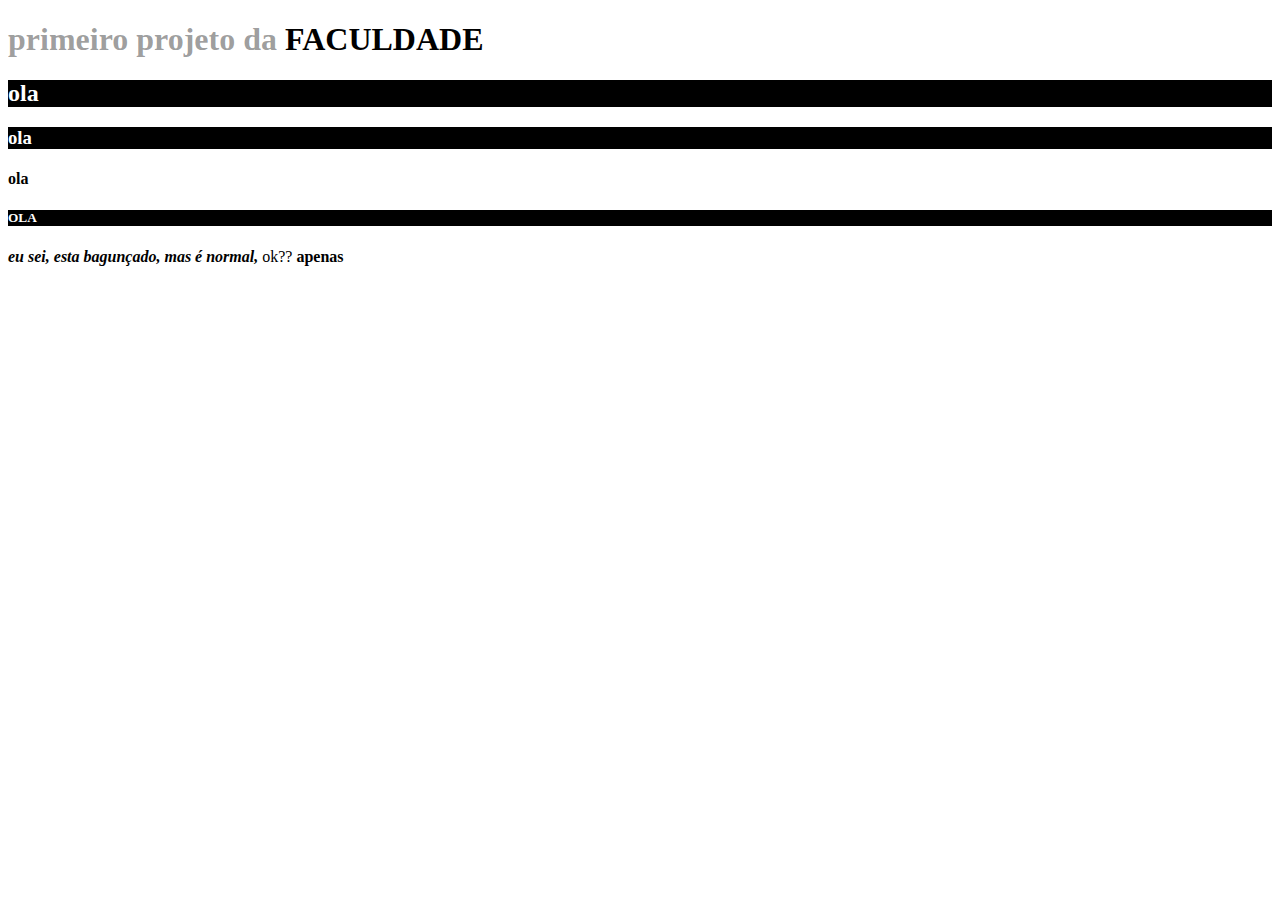
<file: HTML/index.html>
<!DOCTYPE html>
<html> 
    <head>
        <title>TURORIAL HTML</title>
        <link rel="stylesheet" href="../CSS/style.css">
        <style>
            h2, h3 {
                color: rgb(255, 255, 255);
                background-color: rgb(0, 0, 0);
            }
            h2 {
                background-color: rgb(0, 0, 0);
            }

               
        </style> 
    </head>
    
    <body>
        <h1 style="color: rgba(0, 0, 0, 0.397);">primeiro projeto da <span style="color: rgb(0, 0, 0);">FACULDADE</span></h1>
        <h2>ola</h2>
        <h3>ola </h3>
        <h4>ola</h4>
        <h5>OLA</h5>
        <p>
            <b><i>eu sei, esta bagunçado, mas é normal,</i></b> ok??</b>
                <strong>apenas</strong>
        </p>
    </body>
</html>
</file>
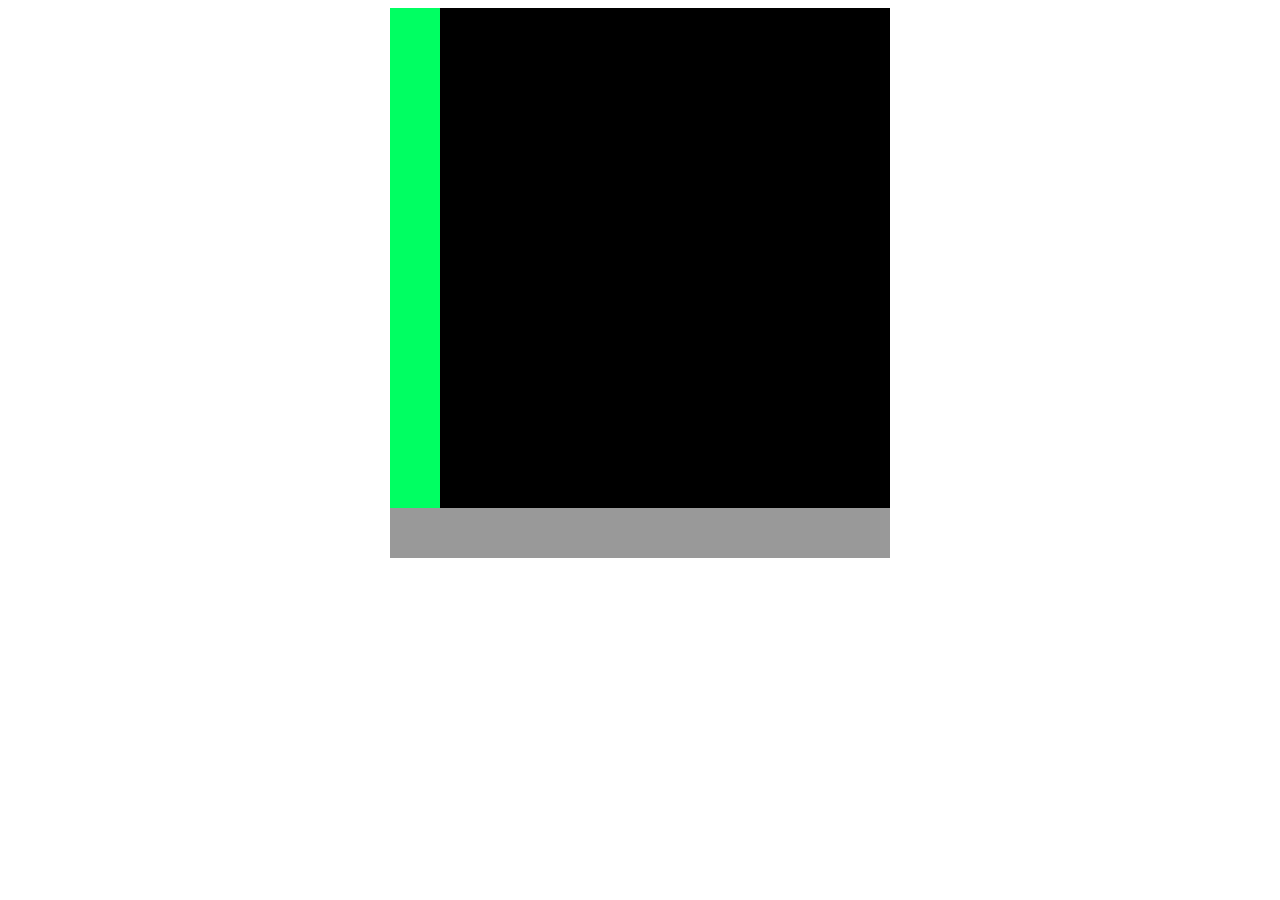
<file: AULA2.html>
<!DOCTYPE html>
<HTML>
    <head>
        <Title>leyout</Title>

    </head>
    <link rel="stylesheet" href="CSS/style1.css">

    <body>
        <div id="page">
            <div id="header"></div>
                <div id="main">
                    <div id="sidebar1"> </div>
                    <div id="bloco"> </div>
                </div>
            <div id="folter"></div> 
        </div>           
    </body>
</HTML>
</file>
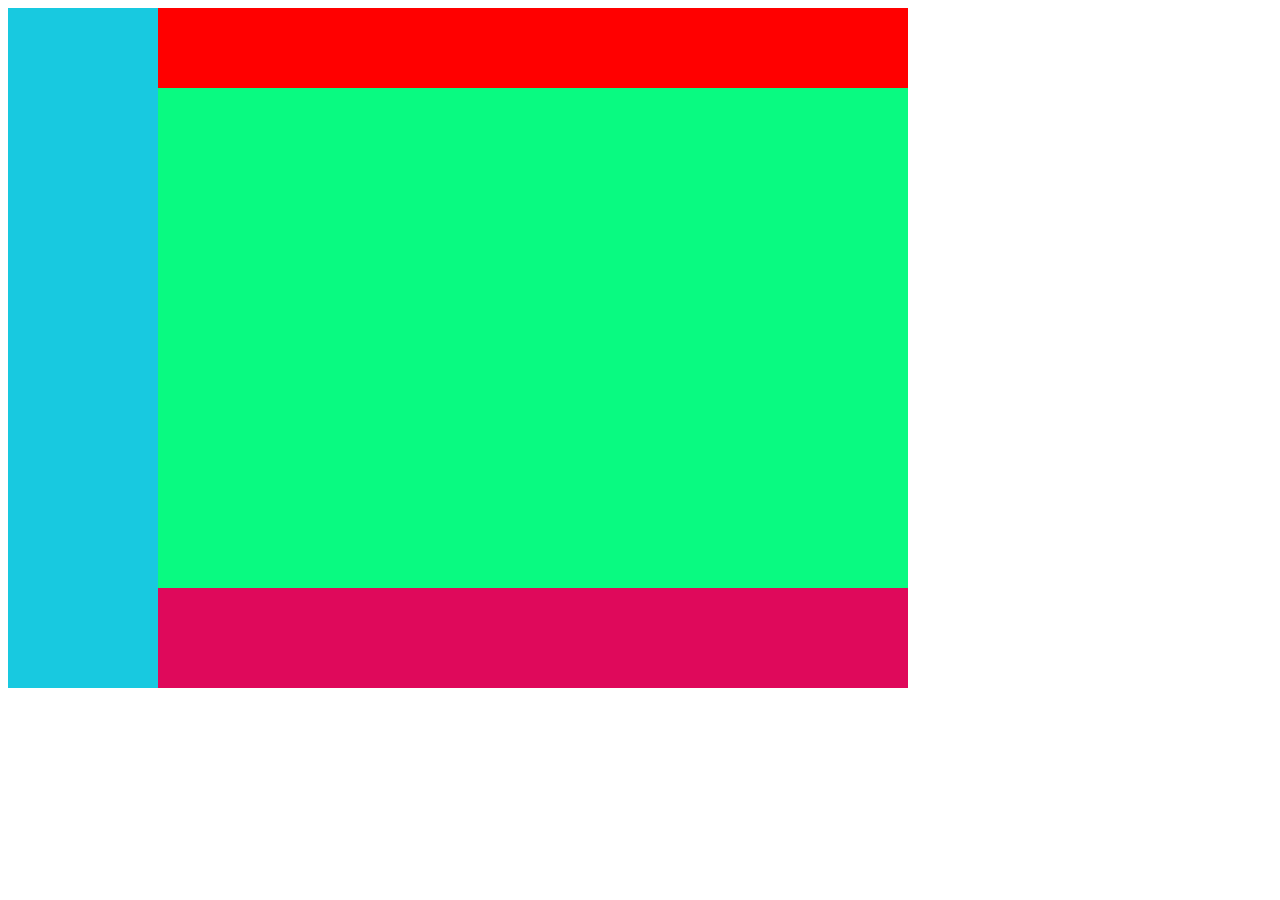
<file: AULA3.html>
<!DOCTYPE html>
<html>
    <head>
        <title>teste 23</title>
    </head>
    <link rel="stylesheet" href="CSS/style2.css">
    <body>
        <div id="page">
            <div id="sidebar"></div>
            <div id="main">
                <div id="header"></div>    
                <div id="content"></div>
                <div id="footer"></div>
            </div>
        </div>
    </body>
</html>
</file>
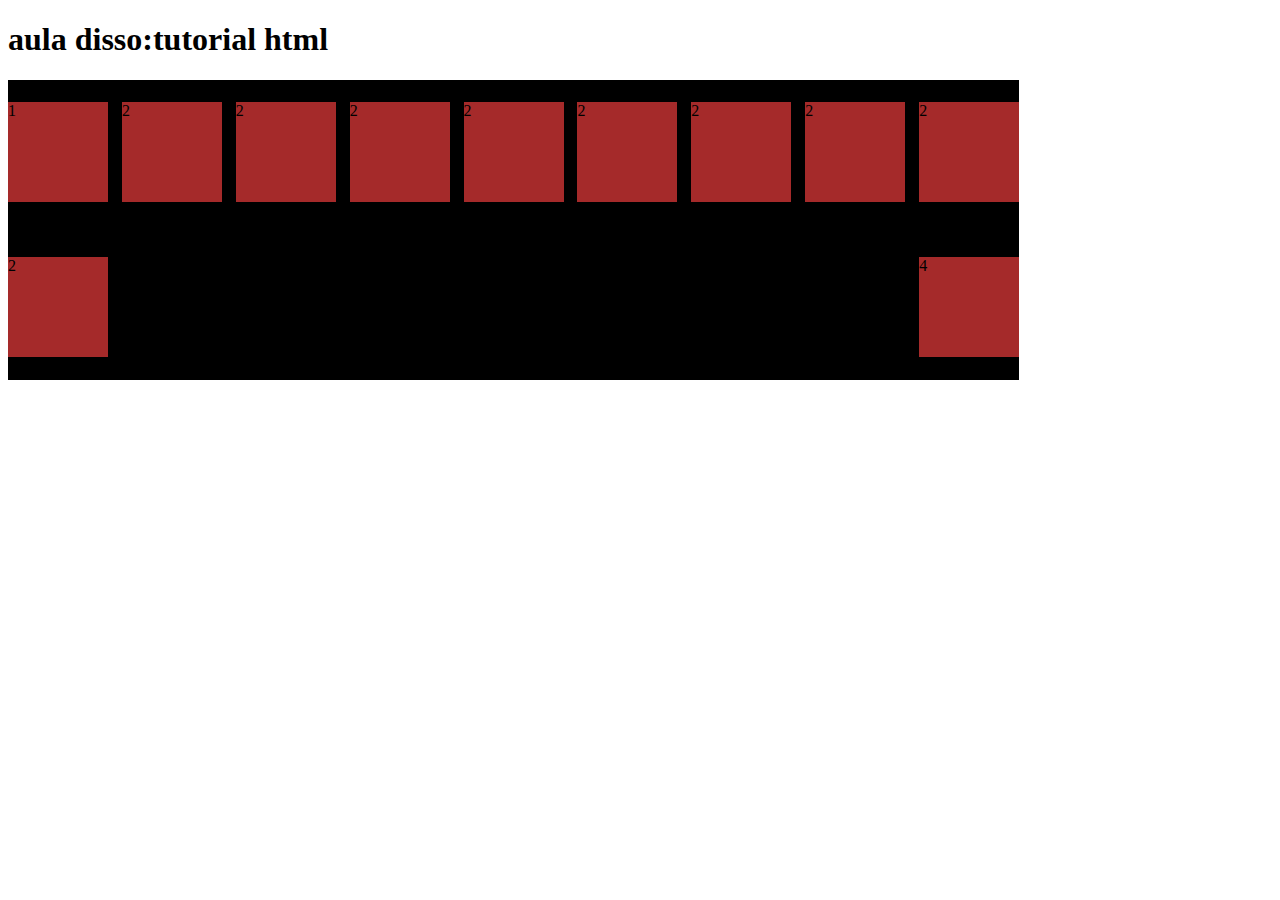
<file: tutorialflex.html>
<!DOCTYPE html>
<html> 
    <head> <title>FLEXBOX</title></head> 
    <link rel="stylesheet" href="CSS/style-felx.css"> 
    <body>
        <h1>aula disso:tutorial html</h1>
        <div id="conteiner1">
                <div class="box">1</div>
                <div class="box">2</div>
                <div class="box">2</div>
                <div class="box">2</div>
                <div class="box">2</div>
                <div class="box">2</div>
                <div class="box">2</div>
                <div class="box">2</div>
                <div class="box">2</div>
                <div class="box">2</div>
                <div class="box ml-auto">4</div>

    </body>
</html>
</file>
<file: CSS/style.css>
h5 {
    color: rgb(255, 255, 255);
    background-color: rgb(0, 0, 0);

}
h2 {
    color: black; 
}

        

#page {
    width: 500px ;
    background-color: black;
    margin: 0 auto;
}
#header {
    width: 100%;
    height: 50px;
    background-color: rgb(100, 100, 100);
}
#main {
    display: flex;
}
#sidebar {
    width: 50px ;
    height: 500px;
    background-color: rgb(0, 0, 0);
}
    #content {
        width: 50px ;
        height: 500px;
        background-color: rgb(124, 124, 124);
        margin-left: auto;    
    }
    #footer {
        width: 100%;
        height: 50px;
        background-color: rgb(100, 100, 100); 
    }
</file>
<file: CSS/style1.css>
#page {
    width: 500px;
    background-color: black;
    margin: 0 auto;
}
#head {
    width: 100% ;
    height: 50px;
    background-color: rgb(0, 0, 0);
}
#main {
    display:flex;
}
#sidebar1 {
    width: 50px ;
    height: 500px;
    background-color: rgb(0, 255, 98);
}
#content {
    width: 50px;
    height: 500px;
    background-color: rgb(255, 0, 0);
    margin-left: auto;
}
#folter {
    width: 100%;
    height: 50px;
    background-color: rgb(153, 153, 153);
}
</file>
<file: CSS/style2.css>
#page {
   display: flex;
}
#main{
    
}
#header {
    width: 100%;
    height: 80px;
    background-color: rgb(255, 0, 0);
}
#sidebar {
    width: 150px;
    height: 680px;
    background-color: rgb(24, 201, 224);
}
#content {
    width: 750px;
    height: 500px;
    background-color: rgb(9, 250, 129);
}
#footer {
    width: 100%;
    height: 100px;
    background-color: rgb(223, 9, 91);
}
</file>
<file: CSS/style-felx.css>
#conteiner1 {
    height: 300px;
    width: 80%;
    background-color: black;
    display: flex;
        flex-direction: row;
        gap: 10px;
        flex-wrap: wrap;
        justify-content: space-between;
        align-items: center;
       
}

.box {
    background-color: brown;
    width: 100px;
    height: 100px;
}

.ml-auto {
    margin: 0 0 0 auto;
}
</file>
